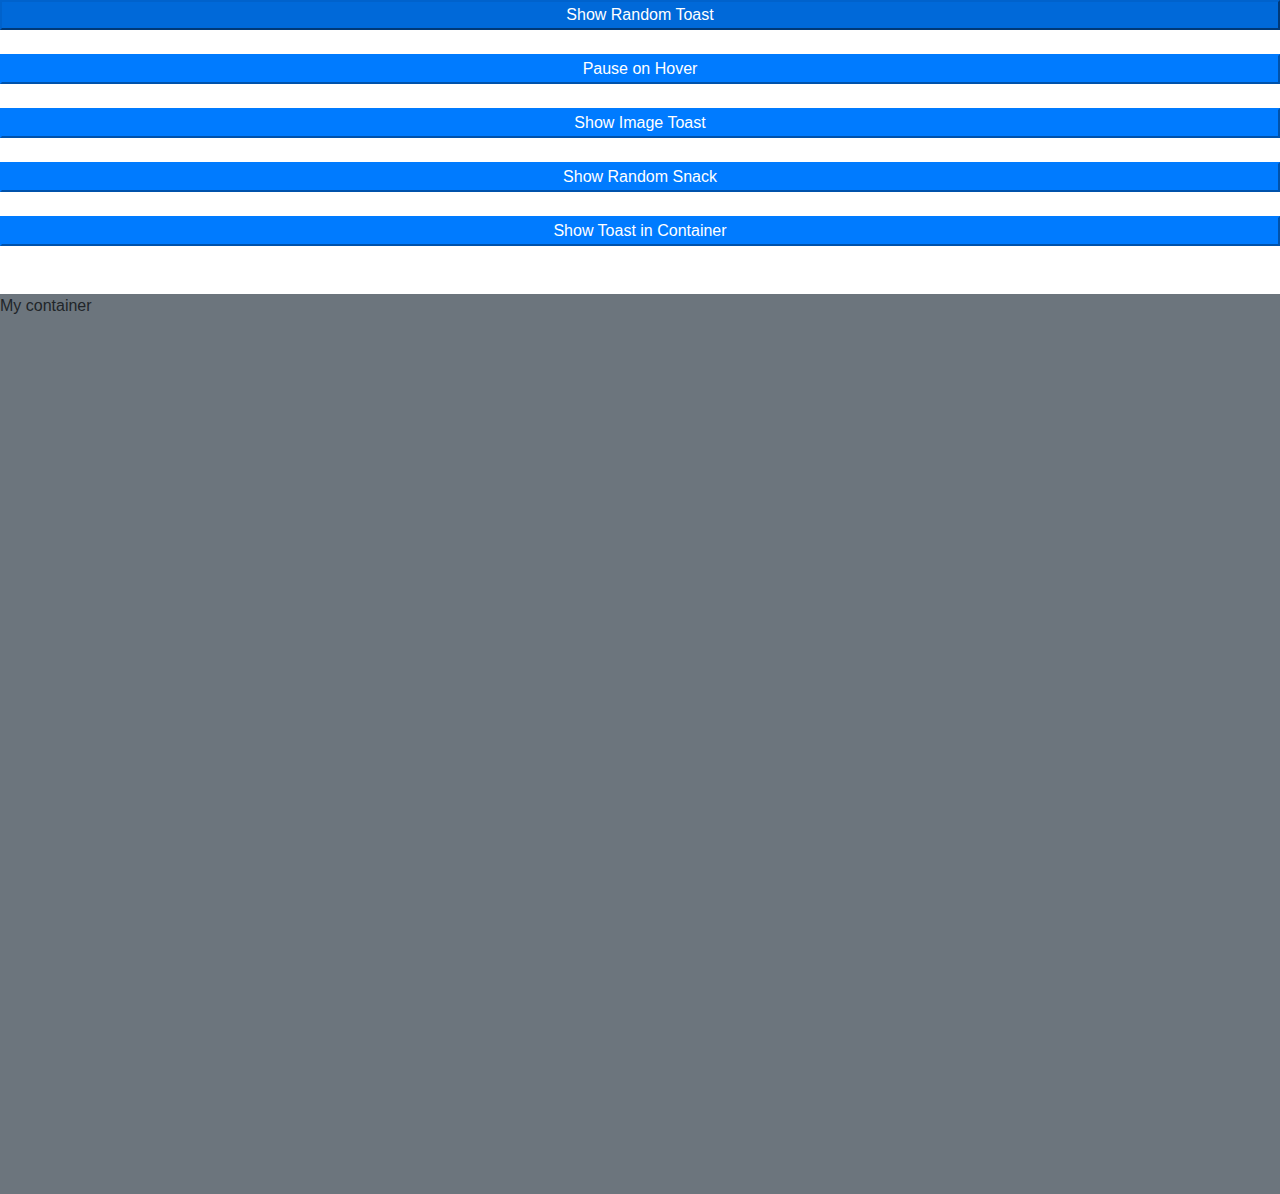
<file: src/project_local/toasts-manager/example/index.html>
<!DOCTYPE html>
<html lang="en">

    <head>
        <meta charset="UTF-8">
        <meta name="viewport" content="width=device-width, initial-scale=1.0">
        <meta http-equiv="X-UA-Compatible" content="ie=edge">

        <link rel="stylesheet" href="https://stackpath.bootstrapcdn.com/bootstrap/4.3.1/css/bootstrap.min.css">
        <link rel="stylesheet" href="../dist/toast.min.css ">

        <title>Toast</title>
    </head>

    <body>
        <button class="btn-block btn-primary" onclick="show_random_toast();">Show Random Toast</button>
        <br>
        <button class="btn-block btn-primary" onclick="show_random_toast(true);">Pause on Hover</button>
        <br>
        <button class="btn-block btn-primary" onclick="show_image_toast();">Show Image Toast</button>
        <br>
        <button class="btn-block btn-primary" onclick="show_random_snack();">Show Random Snack</button>
        <br>
        <button class="btn-block btn-primary" onclick="show_toast_in_container();">Show Toast in Container</button>

        <div class="mt-5 bg-secondary vh-100" id="my_container">
            <p>My container</p>
        </div>

        <script src="https://code.jquery.com/jquery-3.3.1.slim.min.js"></script>
        <script src="https://cdnjs.cloudflare.com/ajax/libs/popper.js/1.14.7/umd/popper.min.js"></script>
        <script src="https://stackpath.bootstrapcdn.com/bootstrap/4.3.1/js/bootstrap.min.js"></script>
        <script src="../dist/toast.min.js"></script>

        <script>
            $('body').tooltip({
                selector: '[data-toggle="tooltip"]'
            });

            const TYPES = ['info', 'warning', 'success', 'error'],
                TITLES = {
                    'info': 'Notice!',
                    'success': 'Awesome!',
                    'warning': 'Watch Out!',
                    'error': 'Doh!'
                },
                CONTENT = {
                    'info': 'Hello, world! This is a toast message.',
                    'success': 'The action has been completed.',
                    'warning': 'It\'s all about to go wrong',
                    'error': 'It all went wrong.'
                };

            function show_random_toast(pause_on_hover = false) {
                let type = TYPES[Math.floor(Math.random() * TYPES.length)],
                    title = TITLES[type],
                    content = CONTENT[type];

                $.toast({
                    title: title,
                    subtitle: '11 mins ago',
                    content: content,
                    type: type,
                    pause_on_hover: pause_on_hover,
                    delay: 5000
                });
            }

            function show_image_toast() {
                let type = TYPES[Math.floor(Math.random() * TYPES.length)],
                    title = TITLES[type],
                    content = CONTENT[type];

                $.toast({
                    title: title,
                    subtitle: '11 mins ago',
                    content: content,
                    type: type,
                    delay: 5000,
                    img: {
                        src: 'https://via.placeholder.com/25',
                        class: 'rounded',
                        title: 'Thumbnail Title',
                        alt: 'Alternative'
                    }
                });
            }

            function show_random_snack() {
                let type = TYPES[Math.floor(Math.random() * TYPES.length)],
                    content = CONTENT[type].replace('toast', 'snack');

                $.toast({
                    title: content,
                    type: type,
                    delay: 5000
                });
            }

            function show_toast_in_container() {
                let type = TYPES[Math.floor(Math.random() * TYPES.length)],
                    title = TITLES[type],
                    content = CONTENT[type];

                $.toast({
                    title: title,
                    subtitle: '11 mins ago',
                    content: content,
                    type: type,
                    delay: 5000,
                    container: $("#my_container")
                });
            }
        </script>
    </body>

</html>
</file>
<file: src/project_local/toasts-manager/dist/toast.min.css>
/**
 * @author Script47 (https://github.com/Script47/Toast)
 * @description Toast - A Bootstrap 4.2+ jQuery plugin for the toast component
 * @version 0.7.1
 **/
.toast-container{position:sticky;z-index:1055;top:0}.toast-wrapper{position:absolute;z-index:1055;top:0;right:0;margin:5px}.toast-container > .toast-wrapper > .toast{min-width:150px;background-color:rgb(255, 255, 255);border-top:none}.toast-container > .toast-wrapper > .toast > .toast-header strong{padding-right:20px}
</file>
